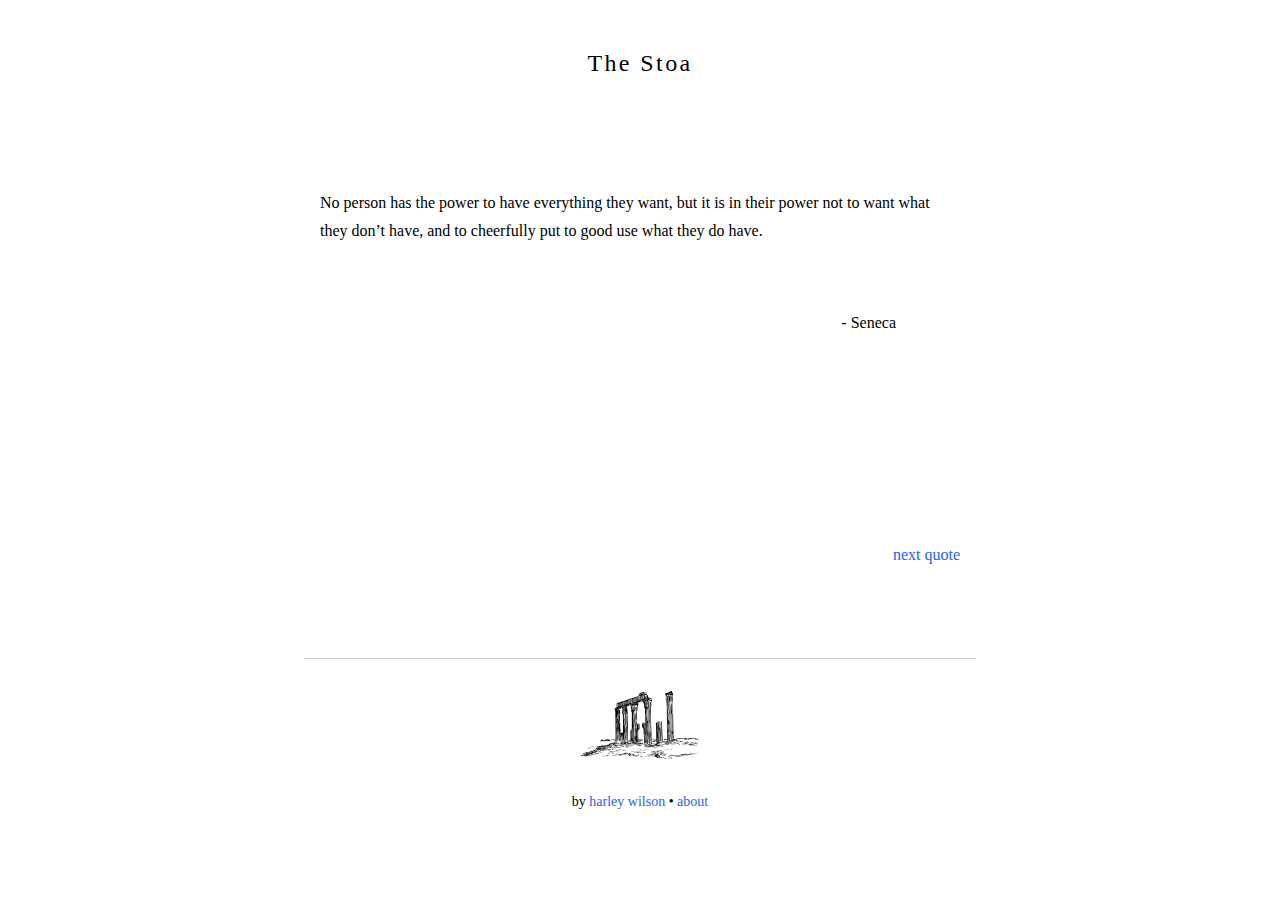
<file: index.html>
<!DOCTYPE html>
<html lang="en">
    <head>
        <meta charset="UTF-8" />
        <meta http-equiv="X-UA-Compatible" content="IE=edge" />
        <meta name="viewport" content="width=device-width, initial-scale=1.0" />
        <script type="module" src="./js/script.js"></script>
        <link rel="stylesheet" type="text/css" href="./css/style.css" />
        <title>The Stoa</title>
    </head>
    <body>
        <header>
            <h1>
                <a id="title" href="./index.html">The Stoa</a>
            </h1>
        </header>
        <main>
            <div id="quote-field">
                <div id="quote-text"></div>
                <div id="quote-author"></div>
            </div>
            <a id="button-refresh">next quote</a>
        </main>
        <footer>
            <hr />
            <div id="footer-field">
                <img
                    src="./images/stoa.svg"
                    class="img-center"
                    alt="Stoa"
                    width="130"
                    height="130"
                />
                <p id="footer-text" class="text_small">
                    by <a href="https://harleyjwilson.com">harley wilson</a> •
                    <a href="./about.html">about</a>
                </p>
            </div>
        </footer>
    </body>
</html>
</file>
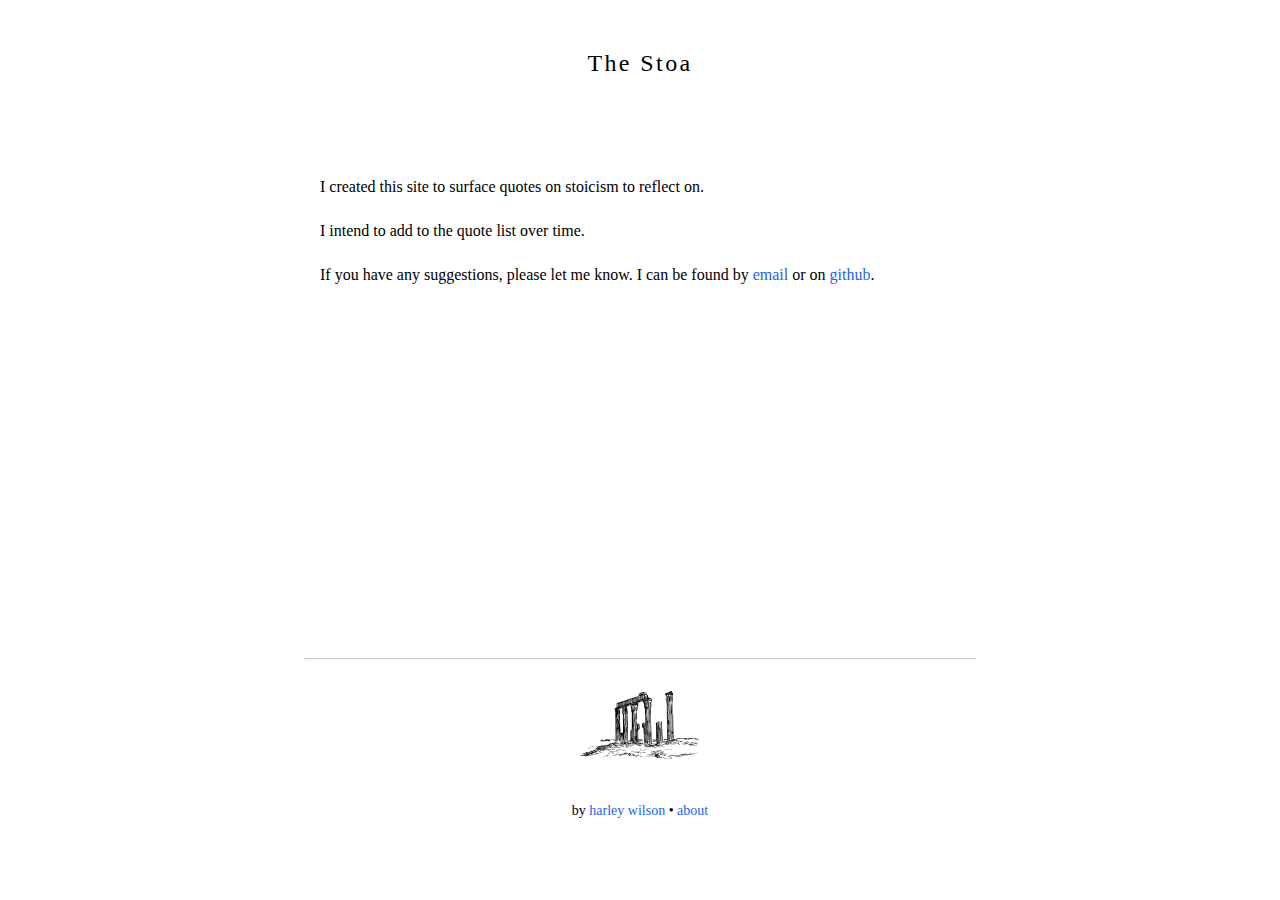
<file: about.html>
<!DOCTYPE html>
<html lang="en">

<head>
    <meta charset="UTF-8" />
    <meta http-equiv="X-UA-Compatible" content="IE=edge" />
    <meta name="viewport" content="width=device-width, initial-scale=1.0" />
    <link rel="stylesheet" type="text/css" href="css/style.css" />
    <title>The Stoa</title>
    <link rel="icon" type="image/svg+xml" href="images/stoa.svg">
</head>

<body>
    <header>
        <h1>
            <a id="title" href="index.html">The Stoa</a>
        </h1>
    </header>
    <main>
        <div id="description">
            <p>
                I created this site to surface quotes on stoicism to reflect on.
            </p>
            <p>
                I intend to add to the quote list over time.
            </p>
            <p>
                If you have any suggestions, please let me know. I can be
                found by
                <a href="mailto:hi@harleyjwilson.com" target="_blank">email</a> or on <a
                    href="https://github.com/harleyjwilson/thestoa.app" target="_blank">github</a>.
            </p>
        </div>
    </main>
    <footer>
        <hr />
        <div id="footer-field">
            <a href="/">
                <img src="images/stoa.svg" class="img-center" alt="Stoa" width="130" height="130" />
            </a>
            <p id="footer-text" class="text_small">
                by <a href="https://harleyjwilson.com">harley wilson</a> •
                <a href="about.html">about</a>
            </p>
        </div>
    </footer>
</body>

</html>
</file>
<file: css/style.css>
/* Reset */

* {
    margin: 0;
    padding: 0;
    box-sizing: border-box;
    -webkit-font-smoothing: antialiased;
    -moz-osx-font-smoothing: grayscale;
    text-rendering: optimizelegibility;
}

img {
    max-width: 100%;
    display: block;
}

/* Typography */

html {
    font-size: 100%;
}

/*16px*/

body {
    background: white;
    font-family: Georgia, "Times New Roman", Times, serif;
    font-weight: 400;
    line-height: 1.75;
    color: #000000;
}

p {
    margin-bottom: 1rem;
    font-size: 1rem;
}

h1,
h2,
h3,
h4,
h5 {
    margin: 3rem 0 1.38rem 0;
    font-family: Georgia, "Times New Roman", Times, serif;
    font-weight: 400;
    line-height: 1.3;
    text-align: center;
}

h1 {
    font-size: 1.383rem;
}

h2 {
    font-size: 1.296rem;
}

h3 {
    font-size: 1.215rem;
}

h4 {
    font-size: 1.138rem;
}

h5 {
    font-size: 1.067rem;
}

small,
.text_small {
    font-size: 0.875rem;
}

/* Styles */

:root {
    --link-color: #2563eb;
    --link-highlight: #1e40af;
}

html,
body {
    height: 100%;
    width: 42rem;
    display: flex;
    flex-direction: column;
    margin: 0 auto;
}

main {
    padding: 1.5rem 1rem 0 1rem;
    height: 35rem;
}

a,
a:visited {
    color: var(--link-color);
    display: inline-block;
    text-decoration: none;
}

a:hover,
a:active {
    color: var(--link-highlight);
    text-decoration: underline;
    text-decoration-thickness: 1px;
    text-underline-position: under;
    text-decoration-color: #dfdfdf;
    cursor: grab;
}

hr {
    opacity: 50%;
}

#title {
    font-size: 1.5rem;
    letter-spacing: 0.1em;
    color: #000000;
}

#quote-field {
    padding-top: 4rem;
    height: 26rem;
}

#quote-text {
    padding-bottom: 2rem;
}

#quote-author {
    padding: 2rem 4rem 0 0;
    float: right;
}

#button-refresh,
#button-refresh:visited {
    all: unset;
    cursor: pointer;
    float: right;
    color: var(--link-color);
    text-decoration: none;
}

#button-refresh:focus,
#button-refresh:active,
#button-refresh:hover {
    color: var(--link-highlight);
    text-decoration: underline;
    text-decoration-thickness: 1px;
    text-underline-position: under;
    text-decoration-color: #dfdfdf;
    cursor: grab;
}

#button-refresh:focus {
    outline: 1px dotted #212121;
    outline: 5px auto -webkit-focus-ring-color;
}

#description {
    padding-top: 3rem;
}

#footer-field {
    height: 15rem;
    text-align: center;
}

#footer-text {
    margin-bottom: 1rem;
    text-align: center;
}

.img-center {
    display: block;
    margin-left: auto;
    margin-right: auto;
}

@keyframes fadeIn {
    from {
        opacity: 0;
    }

    to {
        opacity: 1;
    }
}

@media (max-width: 42rem) {

    html,
    body {
        width: 30rem;
    }

    h2 {
        margin-top: 0;
    }

    #description {
        padding-top: 0rem;
    }

    #quote-field {
        padding-top: 0rem;
        height: 21rem;
    }

    #quote-text {
        padding-bottom: 0rem;
    }

    #quote-author {
        padding-right: 2rem;
    }
}

@media (max-width: 30rem) {

    html,
    body {
        width: 20rem;
    }

    h2 {
        margin-top: 0;
    }

    #description {
        padding-top: 0rem;
    }

    #quote-field {
        padding-top: 0rem;
        height: 17rem;
    }

    #quote-text {
        padding-bottom: 0rem;
    }

    #quote-author {
        padding-right: 2rem;
    }
}
</file>
